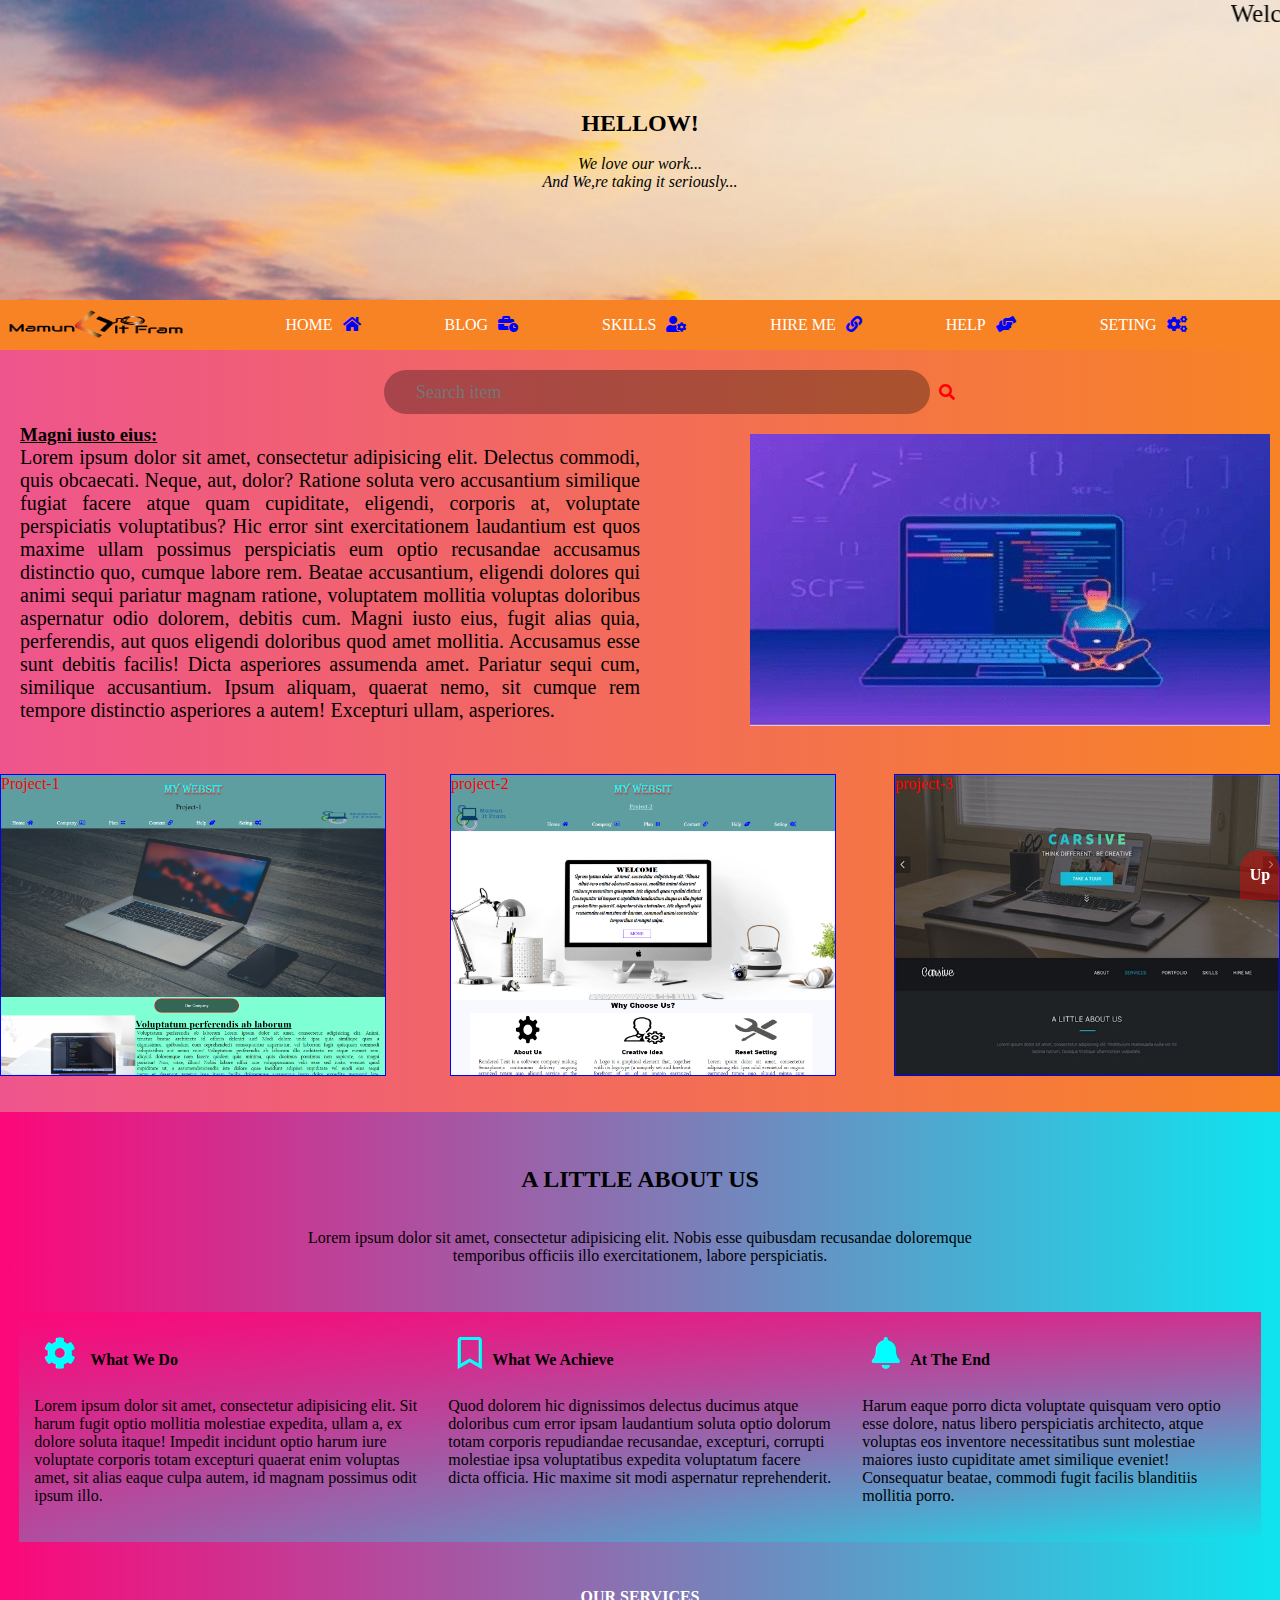
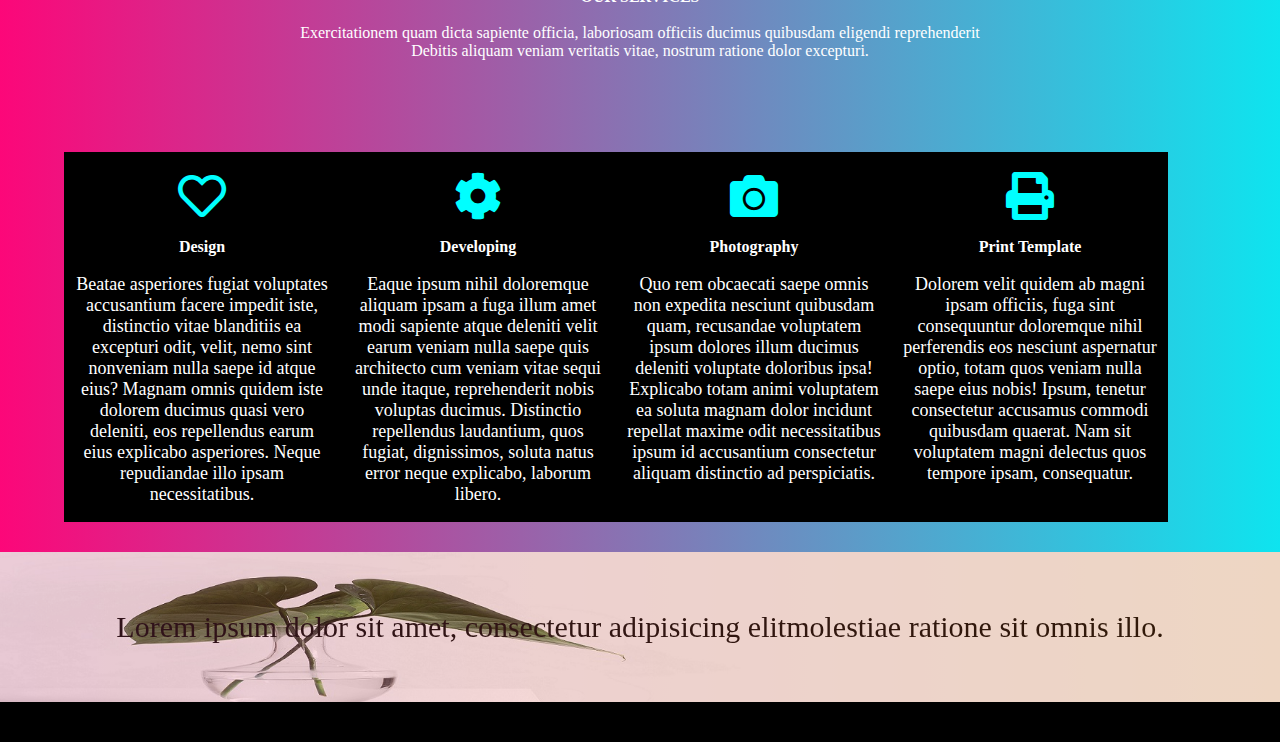
<file: index.html>
<!DOCTYPE html>
<html lang="en">
<head>
    <meta charset="UTF-8">
    <title>project</title>
    <link rel="stylesheet" href="style.css">
    <link rel="stylesheet" href="media/font/css/all.min.css">
    <link rel="stylesheet" href="media/font/css/fontawesome.min.css">
    <link rel="shortcut icon" type="image/x-icon" href="media/images.png">
</head>
<body>
    <div class="top_img">
       <marquee> Welcome My Website</marquee>
       <div class="center">
           <h2>HELLOW!</h2><br>
           <i>We love our work... <br>
           And We,re taking it seriously...</i>
       </div>
       </div>
       <div class="logo"><img src="media/logo1.png" alt=""></div>
       <div class="menu">
           <ul>
            <li><a href=""> HOME<i class="fas fa-home fa-1x"></i></a></li>
            <li><a href="">BLOG<i class="fas fa-business-time fa-1x"></i></a></li>
            <li><a href="">SKILLS<i class="fas fa-user-cog fa-1x"></i></a></li>
            <li><a href="">HIRE ME<i class="fas fa-link fa-1x"></i></a></li>
            <li><a href="">HELP<i class="fas fa-hands-helping fa-1x"></i></a></li>
            <li><a href="">SETING<i class="fas fa-cogs fa-1x"></i></a></li>
        </ul>
       </div>
       <div class="sarce">
           <input type="text" placeholder="Search item">
          <a href="#"> <i class="fas fa-search fa-1x"></i></a>
       </div>
       <div class="one">
      <img id="jpeg" src="media/7%20Webp.net-gifmaker.gif" alt="">
      <div id="pera">
      <h3> Magni iusto eius:</h3>
      <p>Lorem ipsum dolor sit amet, consectetur adipisicing elit. Delectus commodi, quis obcaecati. Neque, aut, dolor? Ratione soluta vero accusantium similique fugiat facere atque quam cupiditate, eligendi, corporis at, voluptate perspiciatis voluptatibus? Hic error sint exercitationem laudantium est quos maxime ullam possimus perspiciatis eum optio recusandae accusamus distinctio quo, cumque labore rem. Beatae accusantium, eligendi dolores qui animi sequi pariatur magnam ratione, voluptatem mollitia voluptas doloribus aspernatur odio dolorem, debitis cum. Magni iusto eius, fugit alias quia, perferendis, aut quos eligendi doloribus quod amet mollitia. Accusamus esse sunt debitis facilis! Dicta asperiores assumenda amet. Pariatur sequi cum, similique accusantium. Ipsum aliquam, quaerat nemo, sit cumque rem tempore distinctio asperiores a autem! Excepturi ullam, asperiores.</p></div></div>
      <div class="full">
          <abber title="Click Me"><a href="Day-13=project-1/index.html"><div class="left three"><p> Project-1</p></div></a></abber>
          <abber title="Click Me"><a href="Day-16=project-2/index.html"><div class="centerto three"><p> project-2</p></div></a></abber>
          <abber title="Click Me"><a style="text-decoration: none;color: red;" href="index.html"><div class="rightto three"><p> project-3</p></div></a></abber>
      </div><br><br>
    <div class="tocolor">
        <div class="upor"><br>
        <br>
        <br><h2>A LITTLE ABOUT US</h2><br>
        <br>
        <P>Lorem ipsum dolor sit amet, consectetur adipisicing elit. Nobis esse quibusdam recusandae doloremque  <br>temporibus officiis illo exercitationem, labore perspiciatis. <br></P>
        </div>
        <div class="bam to">
            <i id="ic" class="fas fa-cog fa-2x"></i>
            <strong>What We Do</strong><br><br><p>Lorem ipsum dolor sit amet, consectetur adipisicing elit. Sit harum fugit optio mollitia molestiae expedita, ullam a, ex dolore soluta itaque! Impedit incidunt optio harum iure voluptate corporis totam excepturi quaerat enim voluptas amet, sit alias eaque culpa autem, id magnam possimus odit ipsum illo.</p>
        </div>
        <div class="maj to">
            <i id="ic" class="far fa-bookmark fa-2x"></i><strong>What We Achieve</strong><br><br>        
            <p>Quod dolorem hic dignissimos delectus ducimus atque doloribus cum error ipsam laudantium soluta optio dolorum totam corporis repudiandae recusandae, excepturi, corrupti molestiae ipsa voluptatibus expedita voluptatum facere dicta officia. Hic maxime sit modi aspernatur reprehenderit.</p>
        </div>
        <div class="dan to">
            <i id="ic" class="fas fa-bell fa-2x"></i><strong>At The End</strong><br><br>
            <p>Harum eaque porro dicta voluptate quisquam vero optio esse dolore, natus libero perspiciatis architecto, atque voluptas eos inventore necessitatibus sunt molestiae maiores iusto cupiditate amet similique eveniet! Consequatur beatae, commodi fugit facilis blanditiis mollitia porro.</p>
        </div>
    </div>
    <div class="fores tocolor">
       <div class="our upor"><br><br>
           <strong>OUR SERVICES</strong><br><br><p>Exercitationem quam dicta sapiente officia, laboriosam officiis ducimus quibusdam eligendi reprehenderit <br> Debitis aliquam veniam veritatis vitae, nostrum ratione dolor excepturi.</p>
       </div>
        <div class="st love">
            <i id="ico" class="far fa-heart fa-3x"></i><br><br><strong>Design</strong><br><br><p id="ite">Beatae asperiores fugiat voluptates accusantium facere impedit iste, distinctio vitae blanditiis ea excepturi odit, velit, nemo sint nonveniam nulla saepe id atque eius? Magnam omnis quidem iste dolorem ducimus quasi vero deleniti, eos repellendus earum eius explicabo asperiores. Neque repudiandae illo ipsam necessitatibus.</p>
        </div>
        <div class="nd love">
            <i id="ico" class="fas fa-cog fa-3x"></i><br><br><strong>Developing</strong><br><br><p id="ite">Eaque ipsum nihil doloremque aliquam ipsam a fuga illum amet modi sapiente atque deleniti velit earum veniam nulla saepe quis architecto cum veniam vitae sequi unde itaque, reprehenderit nobis voluptas ducimus. Distinctio repellendus laudantium, quos fugiat, dignissimos, soluta natus error neque explicabo, laborum libero.</p>
        </div>
        <div class="rd love">
            <i id="ico" class="fas fa-camera fa-3x"></i><br><br><strong>Photography</strong><br><br><p id="ite">Quo rem obcaecati saepe omnis non expedita nesciunt quibusdam quam, recusandae voluptatem ipsum dolores illum ducimus deleniti voluptate doloribus ipsa! Explicabo totam animi voluptatem ea soluta magnam dolor incidunt repellat maxime odit necessitatibus ipsum id accusantium consectetur aliquam  distinctio ad perspiciatis.</p>
        </div>
        <div class="th love">
            <i id="ico" class="fas fa-print fa-3x"></i><br><br><strong>Print Template</strong><br><br><p id="ite">Dolorem velit quidem ab magni ipsam officiis, fuga sint consequuntur doloremque nihil perferendis eos nesciunt aspernatur optio, totam quos veniam nulla saepe eius nobis! Ipsum, tenetur consectetur accusamus commodi quibusdam quaerat. Nam sit voluptatem magni delectus quos tempore ipsam, consequatur.</p>
        </div>
    </div>
    <div class="img"><p id="cent">Lorem ipsum dolor sit amet, consectetur adipisicing elitmolestiae ratione sit omnis illo.</p></div> 
    <div class="bottom"></div>
    <div class="scrol"><b><a href="">Up</a></b></div>
</body>
</html>
</file>
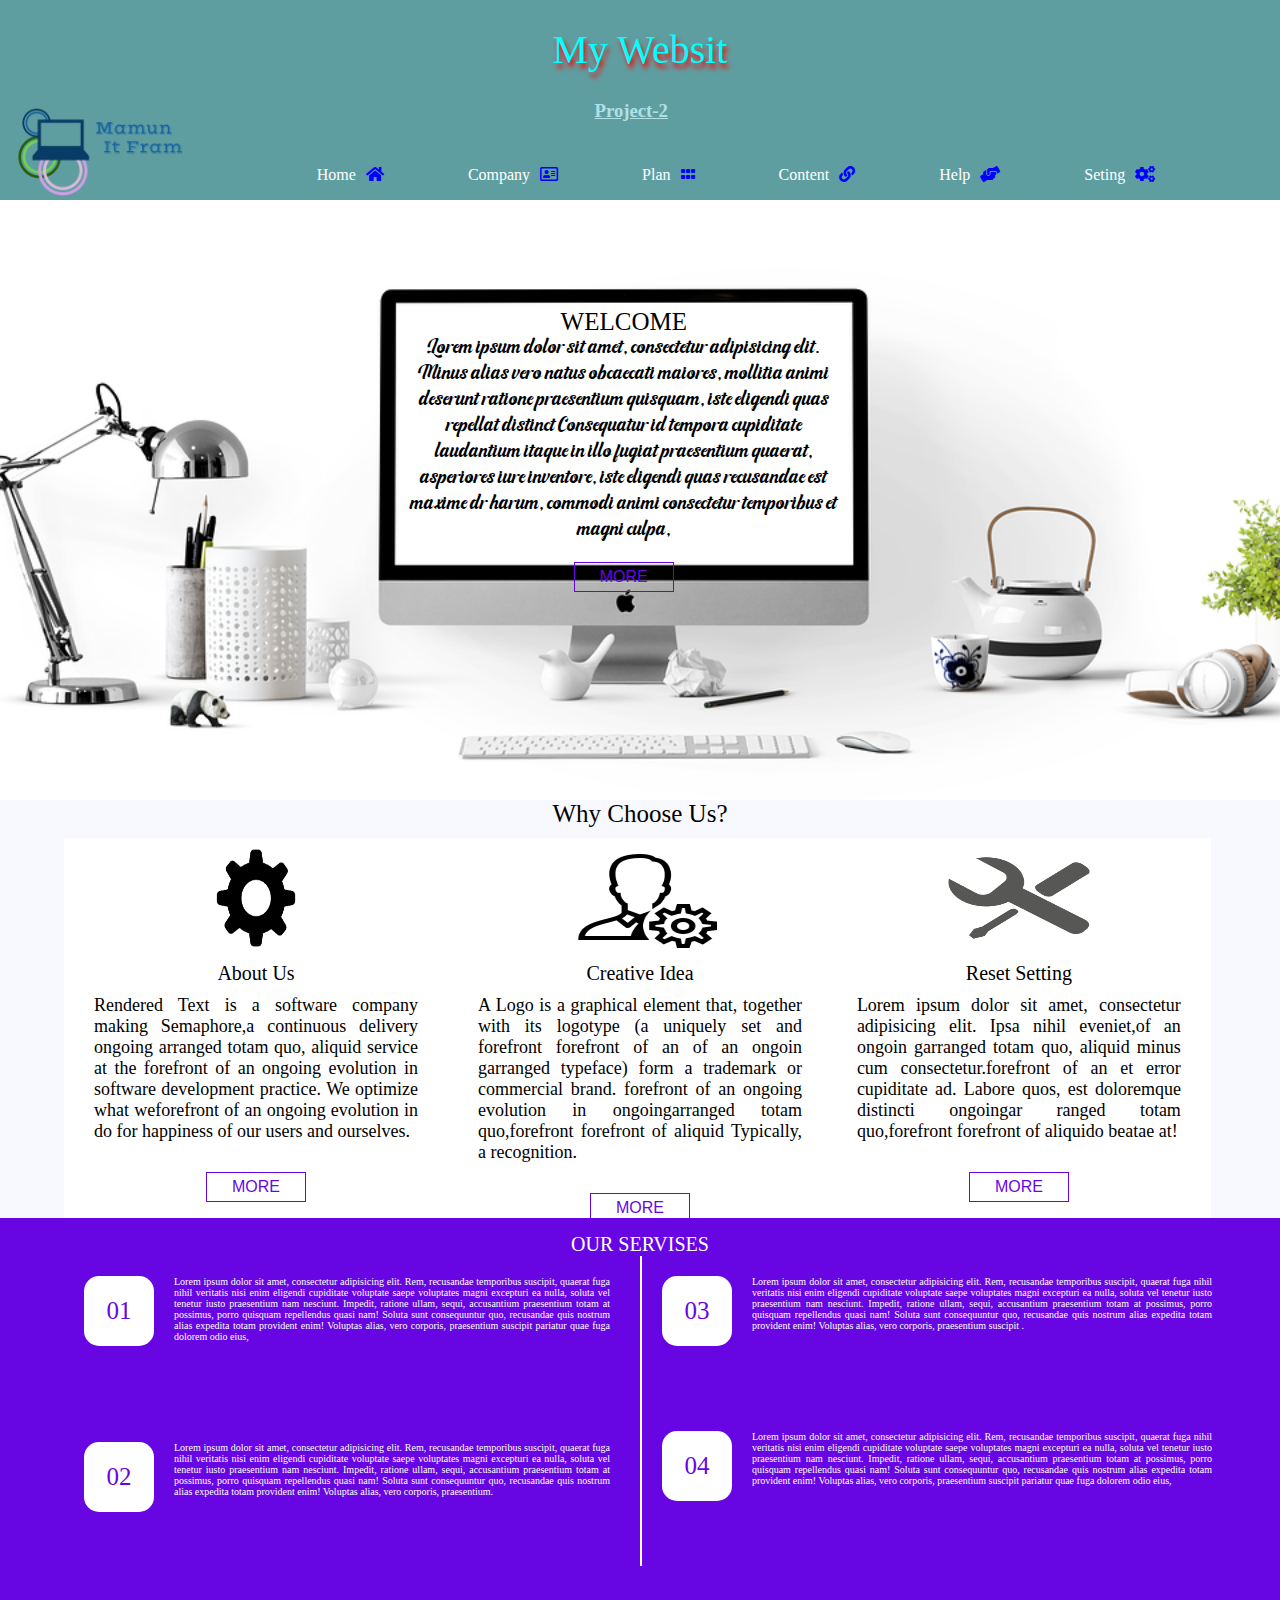
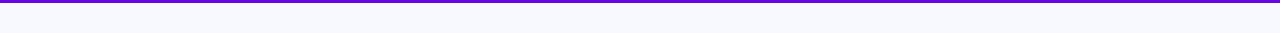
<file: Day-16=project-2/index.html>
<!DOCTYPE html>
<html lang="en">
<head>
    <meta charset="UTF-8">
    <title>Project-2</title>
    <link rel="stylesheet" href="style.css">
    <link rel="stylesheet" href="media/css/all.min.css">
    <link rel="stylesheet" href="media/css/fontawesome.min.css">
     <link rel="shortcut icon" type="image/x-icon" href="../media/MAMUN.png">
</head>
<body>
    <Div class="head">My Websit</Div>
       <div class="logo"></div>
      <div class="project"><h3>Project-2</h3></div>
    <div class="menu">
        <ul>
            <li><a href=""> Home<i class="fas fa-home fa-1x"></i></a></li>
            <li><a href="">Company<i class="far fa-address-card fa-1x"></i></a></li>
            <li><a href="">Plan<i class="fas fa-grip-horizontal fa-1x"></i></a></li>
            <li><a href="">Content<i class="fas fa-link fa-1x"></i></a></li>
            <li><a href="">Help<i class="fas fa-hands-helping fa-1x"></i></a></li>
            <li><a href="">Seting<i class="fas fa-cogs fa-1x"></i></a></li>
        </ul>
    </div>
    <div class="photo">
       
        <p><p id="welcome">WELCOME<p><br> Lorem ipsum dolor sit amet, consectetur adipisicing elit. Minus alias vero natus obcaecati maiores, mollitia animi deserunt ratione praesentium quisquam, iste eligendi quas repellat distinct Consequatur id tempora cupiditate laudantium itaque in illo fugiat praesentium quaerat, asperiores iure inventore, iste eligendi quas recusandae est maxime dr harum, commodi animi consectetur temporibus et magni culpa, <br>     
        <button type="button">MORE</button>
        </p> 
    </div>
    <div class="he"><p>Why Choose Us?</p></div>
    <div class="about">
        <div class="left all">
            <img src="media/23408.png" alt="">
            <p>About Us</p>
            <p id="m">Rendered Text is a software company making Semaphore,a continuous delivery ongoing arranged totam quo, aliquid service at the forefront of an ongoing evolution in software development practice. We optimize what weforefront of an ongoing evolution in do for happiness of our users and ourselves.</p>
            <button type="button">MORE</button>

        </div>
        <div class="center all">
           <img src="media/admin_settings_male1600.png" alt="">
            <p>Creative Idea</p>
            <P id="m">A Logo is a graphical element that, together with its logotype (a uniquely set and forefront forefront of an of an ongoin garranged typeface) form a trademark or commercial brand. forefront of an ongoing evolution in ongoingarranged totam quo,forefront forefront of aliquid Typically, a  recognition. </P>
            <button type="button">MORE</button>
        </div>
        <div class="right all">
            <img src="media/a63ea5b5a4853bbc0cee3df021e74694-setting-tools-icon-by-vexels%20(1).png" alt="">
            <p>Reset Setting</p>
            <P id="m">Lorem ipsum dolor sit amet, consectetur adipisicing elit. Ipsa nihil eveniet,of an ongoin garranged totam quo, aliquid minus cum consectetur.forefront of an et error cupiditate ad. Labore quos, est doloremque distincti ongoingar ranged totam quo,forefront forefront of aliquido beatae at!</P>
            <button type="button">MORE</button>
        </div>
    </div>
    <div class="buttom all">
        <p>OUR SERVISES</p>
        <div class="bleft">
            <div class="namber">01</div>
            <p id="tex">Lorem ipsum dolor sit amet, consectetur adipisicing elit. Rem, recusandae temporibus suscipit, quaerat fuga nihil veritatis nisi enim eligendi cupiditate voluptate saepe voluptates magni excepturi ea nulla, soluta vel tenetur iusto praesentium nam nesciunt. Impedit, ratione ullam, sequi, accusantium praesentium totam at possimus, porro quisquam repellendus quasi nam! Soluta sunt consequuntur quo, recusandae quis nostrum alias expedita totam provident enim! Voluptas alias, vero corporis, praesentium suscipit pariatur quae fuga dolorem odio eius, </p>
            <div class="namber">02</div>
            <p id="towtex">Lorem ipsum dolor sit amet, consectetur adipisicing elit. Rem, recusandae temporibus suscipit, quaerat fuga nihil veritatis nisi enim eligendi cupiditate voluptate saepe voluptates magni excepturi ea nulla, soluta vel tenetur iusto praesentium nam nesciunt. Impedit, ratione ullam, sequi, accusantium praesentium totam at possimus, porro quisquam repellendus quasi nam! Soluta sunt consequuntur quo, recusandae quis nostrum alias expedita totam provident enim! Voluptas alias, vero corporis, praesentium. </p>
        </div>
        <div class="bright">
            <div class="namber vul">03</div>
             <p id="tex">Lorem ipsum dolor sit amet, consectetur adipisicing elit. Rem, recusandae temporibus suscipit, quaerat fuga nihil veritatis nisi enim eligendi cupiditate voluptate saepe voluptates magni excepturi ea nulla, soluta vel tenetur iusto praesentium nam nesciunt. Impedit, ratione ullam, sequi, accusantium praesentium totam at possimus, porro quisquam repellendus quasi nam! Soluta sunt consequuntur quo, recusandae quis nostrum alias expedita totam provident enim! Voluptas alias, vero corporis, praesentium suscipit . </p>
            <div class="namber">04</div>
            <p id="towtex">Lorem ipsum dolor sit amet, consectetur adipisicing elit. Rem, recusandae temporibus suscipit, quaerat fuga nihil veritatis nisi enim eligendi cupiditate voluptate saepe voluptates magni excepturi ea nulla, soluta vel tenetur iusto praesentium nam nesciunt. Impedit, ratione ullam, sequi, accusantium praesentium totam at possimus, porro quisquam repellendus quasi nam! Soluta sunt consequuntur quo, recusandae quis nostrum alias expedita totam provident enim! Voluptas alias, vero corporis, praesentium suscipit pariatur quae fuga dolorem odio eius, </p>
        </div>
    </div>
    
</body>
</html>
</file>
<file: style.css>
*{
    margin: 0px;
    padding: 0px;
}
body{
    background-image: linear-gradient(to left,rgba(247, 131, 37.8),rgba(234, 42, 112,.8));
    
}
.top_img{
    background-image: url(media/03_bullets.jpg);
    height: 300px;
    width: 100%;
    background-size: cover;
    background-position: center;
    background-repeat: no-repeat;
    position: relative;
    background-attachment:fixed;
}
.top_img marquee{
    font-family: Gabriola;
    font-size: 25px;
}
.center{
    width: 100%;
    height: 200px;
    top: 50%;
    left: 50%;
    position: absolute;
    margin-left: -50%;
    margin-top: -100px;
    text-align: center;
}
.center:hover{
    background-color: rgba(0,0,0,.2);
    color: white;
}
.center h2{
    margin-top: 60px;
}
.logo{
    width: 15%;
    height: 50px; 
    float: left;
    background-color:rgb(247, 131, 37);
    position: sticky;
    top:0px;
}

.logo img{
    background-size: cover;
    height: 120px;
    width: 100%;
    margin-top:  -35px;
    
}
.menu{  
    position: sticky;
    top:0px;
    }
.menu ul{
    background-color: rgb(247, 131, 37);
    text-align:center;
    float: right;
    width: 85%;
    height: 50px;
    line-height: 50px;
  
}
.menu ul li{
    display: inline-block;
    padding-left: 40px;
    padding-right: 40px;
   
}
.menu ul li a{
    text-decoration: none;
    color: white;
    text-align: center;
    
}
.menu ul li a i{
    color: blue;
    padding-left: 10px;
}
.menu ul li img{
    float: left;
    width: 100px;
    height: 40px;
    display: inline-block;
}
.menu ul li:hover{
    background-color: rgb(191, 79, 57);
    
}
.sarce input{
    width:40%;
    height:40px;
    border-radius:25px;
    padding-left: 30px;
    font-size:18px;
    font-family: Calisto MT;
    margin-left: 30%;
    margin-top: 20px;
    background-color: rgba(0,0,0,.3);
    color: white;
    border-color: transparent;
}
.sarce a i{
   color: red;
   padding-left: 5px;
    padding-top: 10px;
}
#jpeg{
    
    float: right;
    margin: 10px ;
}
#pera{
    width: 50%;
    height: 350px;
    margin-left: 10px;
}
.one{
    height: 350px;
    width: 100%;
}
#pera p{
    text-align:justify;
    font-family: Arial Narrow;
    margin: 0px 10px 10px 10px;
    font-size: 20px;
}
#pera h3{
    margin: 10px 0px 0px 10px;
    text-decoration: underline;
}
.full .left{
    width: 30%;
    height: 300px;
    border: 1px solid blue;
    float: left;
    display: inline-block;
    background-image: url(media/screencapture-file-F-web-design-bdtask-Day-13-project-1-index-html-2020-03-22-17_09_13.png);
    background-size: cover;
    background-position: left top;
    color: red;
}
.full .three:hover{
    background-position: left bottom;
    transition: 3s;
    color: transparent;
}
.full .centerto{
    width: 30%;
    height: 300px;
    border: 1px solid blue;
    margin-left: 5%;
    display: inline-block;
    background-image: url(media/2screencapture-file-F-web-design-bdtask-Day-16-project-2-index-html-2020-03-22-17_24_02.png);
    background-size: cover;
    background-position: left top;
    color: red;
}
.full .rightto{
    width: 30%;
    height: 300px;
    border: 1px solid blue;
    display: inline-block;
    float: right;
    background-image: url(media/Carsive-Creative-agency-PSD-web-template-Download3.jpg);
    background-size: cover;
    background-position: left top;
}
.tocolor{
    width: 100%;
    height: 440px;
    background-image: linear-gradient(to left,rgb(14, 228, 239),rgb(252, 7, 121));
    
}
.upor{
     width: 100%;
    height: 200px; 
    text-align: center;
}
#j{
    text-decoration: underline;
}
.bam{
   float: left;
   margin-left: 1.5%;
}
.maj{
  float: left;
}
.dan{
   float: left;
}
.tocolor:after{
    content: '';
    display: block;
    clear: both;
}
.to{
   width: 30%;
    height: 200px;
    background-image:  linear-gradient(to top ,rgba(14, 228, 239,.3),rgba(252, 7, 121,.8));
    padding: 15px;
}
.to #ic{
    color: aqua;margin: 10px;
    
}
.love{
    width: 20%;
    height: 350px;
    background-color: black;
    padding: 10px;
}
.st{
   float: left;
    margin-left: 5%;
}
.nd{
   float: left;
}
.rd{
    float: left;
}
.th{
    float: left;
}
.fores{
    width: 100%;
    height: 600px;
    background-color:rgb(24, 25, 21);
    color: white;
    text-align: center;
}
#ico{
    margin-top: 10px;
    color: aqua;
}
#ite{
    font-size: 18px;
    font-family: Agency FB;
}
.love:hover{
    height: 370px;
    width:25%;
    border: 1px solid white;
    border-bottom: 7px solid red;
    transition: .5s;
    font-size: 25px;
}
.love:hover i{
     transform: rotate(360deg);
    transition: .5s;
}
.img{
    height: 150px;
    width: 100%;
    background-image: url(media/hhhh.jpg);
    background-size: cover;
    background-position: center;
    opacity: .8;
}
.bottom{
    height: 40px;
    width: 100%;
    background-color: black;
}
.scrol{
    height: 50px;
    width: 40px;
    background-color: rgba(255,0,0,.4);
    position: fixed;
    bottom: 0px;
    right: 0px;
    text-align: center;
    line-height: 50px;
    border-radius: 50px 50px 0 0 ;
    
}
.scrol:hover{
    background-color: red;
}
.scrol b a{
    text-decoration: none;
    text-align: center;
    color: white;
}
#cent{
    font-size: 30px;
    font-family:Forte;
    line-height: 150px;
    text-align: center;
}
</file>
<file: Day-16=project-2/style.css>
*{
    margin: 0px;
    padding: 0px;
}
body{
    background-color:ghostwhite;
    width: 100%;
    background-size:cover;
}
.head{
    width: 100%;
    height: 100px;
    background-color: cadetblue;
    color: aqua;
    font-size: 40px;
    line-height: 100px;
    text-align: center;
    font-family: Algerian;
    text-shadow: 2px 5px 5px red;
}
.logo{
    float: left;
    width: 15%;
    height: 100px;
    background-image: url(media/logo.png);
    background-size: cover;
    background-position: center;
    background-color: cadetblue;
    background-repeat: no-repeat;
}
.project{
    background-color: cadetblue;
    width: 85%;
    height: 50px;
    float: right;
}
.project h3{
    padding-left: 37%;
    color: powderblue;
    text-decoration: underline;
}

.menu ul{
    background-color: cadetblue;
    text-align:center;
    float: right;
    width: 85%;
    height: 50px;
    line-height: 50px;
}
.menu ul li{
    display: inline-block;
    padding-left: 40px;
    padding-right: 40px;
   
}
.menu ul li a{
    text-decoration: none;
    color: white;
    text-align: center;
    
}
.menu ul li a i{
    color: blue;
    padding-left: 10px;
}
.menu ul li img{
    float: left;
    width: 100px;
    height: 40px;
    display: inline-block;
}
.menu ul li:hover{
    background-color: aqua;
    
}
.photo{
    background-image: url(media/1111.png);
    background-size: cover;
    width: 100%;
    height: 700px;
   
   
}
@font-face{
    font-family:"new";
    src:url(media/Bufally.ttf);
}
.photo p{
    position: absolute;
    width: 34.5%;
    height: 40%;
    margin-left: 30.7%;
    margin-top: 15.5%;
    text-align: center;
    font-family: new;
    font-size: 16px;
    padding: 10px;
}
#welcome{
    font-family: Bodoni MT Black;
    font-size: 25px;
}
button{
    width: 100px;
    height: 30px;
    font-size: 16px;
    background-color:transparent;
    color: rgb(103, 6, 227);
    border: 1px solid rgb(103, 6, 227);
    margin-top: 20px;
    
}
.photo p button a{
    text-decoration: none;
    color: white;
}
.he p{
    text-align: center;
    font-size: 25px;
    font-family: Arial Black;
    margin-bottom: 10px;
}

 button:hover{
    background-color: dimgray;
    color: white;
}
.about{
   width: 100%;
    height: 380px;
    
}
.left{
    height: 380px;
    width: 30%;
    background-color: white;
    float: left;
    margin-left: 5%;
}
.all img{
    width: 40%;
    height: 100px;
    padding: 10px;
}
.all p{
    font-family: Arial Black;
    text-align: center;
    font-size: 20px;
    
}
.all #m{
    font-size: 18px;
    padding: 10px 30px 10px 30px;
    text-align: justify;
    font-family: Californian FB;
}
.all{
    text-align: center;
}
.center{
    height: 380px;
    width: 30%;
    background-color:white;
    margin-left: 35%;
    position: absolute;
    
}
.right{
    height: 380px;
    width: 30%;
    background-color: white;
    margin-left: 64.6%;
    position: absolute; 
}
.buttom{
    width: 90%;
    height: 370px;
    background-color: rgb(103, 6, 227);
    padding: 15px 5% 0px 5%;
     color: white;
    margin-bottom: 30px;
}
.namber{
    width: 70px;
    height: 70px;
    background-color: white;
    color: rgb(103, 6, 227);
    text-align: center;
    line-height: 70px;
    border-radius: 15px;
    font-size: 25px;
    font-family: Showcard Gothic;
    margin: 20px 20px 50px 20px;
    float: left;
}

.bleft{
    height: 290px;
    width:50%;
    border-right: 2px solid white;
    float: left;
    
}
.bright{
    height: 290px;
    width: 600px;
    border-left: 2px solid white;
    margin-left: 50%;
}
#tex{
    font-size: 10px;
    font-family: Bodoni MT;
    margin: 20px 30px 80px 20px;
    text-align: justify;
}
#towtex{
    font-size: 10px;
    font-family: Bodoni MT;
    margin-top: 100px;
    text-align: justify;
    padding-right: 30px;
}
.vul{
    margin-top: -0px;
}
</file>
